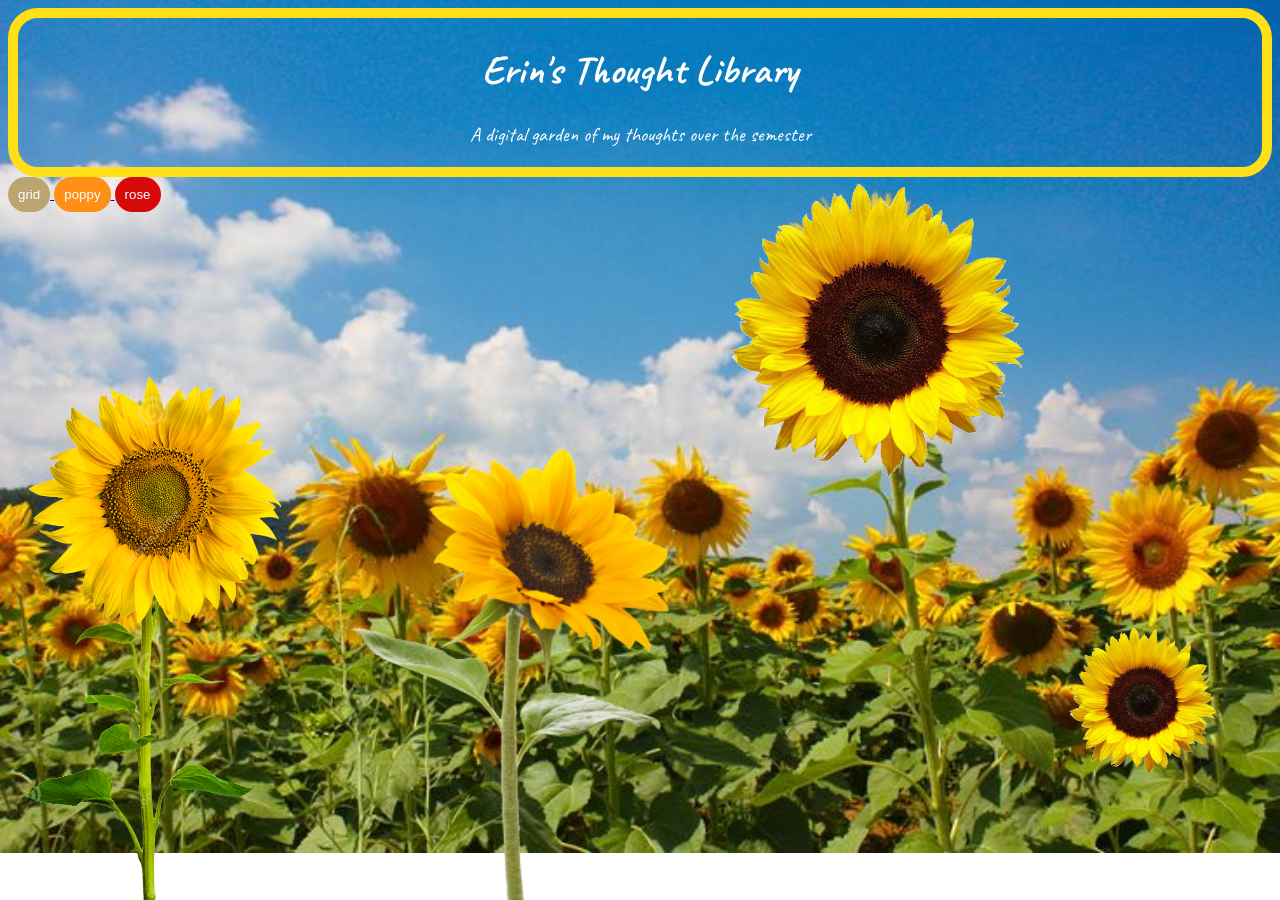
<file: p1.htm>
<!DOCTYPE html>
<html lang="en">
<head>
    <meta charset="UTF-8">
    <meta name="viewport" content="width=device-width, initial-scale=1.0">
    <title>garden view - sunflower</title>
    <link rel="preconnect" href="https://fonts.gstatic.com" crossorigin>
<link href="https://fonts.googleapis.com/css2?family=Caveat:wght@400..700&family=Grenze:ital,wght@0,100;0,200;0,300;0,400;0,500;0,600;0,700;0,800;0,900;1,100;1,200;1,300;1,400;1,500;1,600;1,700;1,800;1,900&family=Shadows+Into+Light&display=swap" rel="stylesheet">

<style>
        body{
            background-image: url(images/Sunflower-field.jpg);
            background-repeat: no-repeat;
            background-size: cover;
        }
        .header{
            position: relative;
            text-align: center;
            font-family: "Caveat";
            font-size: 20px;
            border-style: solid;
            border-width: 10px;
            border-color: rgb(255, 224, 23);
            border-radius: 30px;
            color: white;
        }
       .snflwr{
        position: absolute;
       }
        .pos-1{
       right: 20%;
       cursor: pointer;
       }

       .pos-2{
        left: 0%;
        bottom: 0%;
        cursor: pointer;
       }
       .pos-3{
        left: 25%;
        bottom: 0%;
        cursor: pointer;
       }
       .pos-4{
        right: 5%;
        bottom: 14%;
        cursor: pointer;
       }
       
       .popup{
        position: fixed;
        top: 50%;
        left: 50%;
        transform: translate(-50%, -50%);
        display: flex;
        flex-direction: column;
        background: white;
        border-radius: 25px;
        border-style: solid;
        border-color: yellow;
        border-width: 5px;
        width: 500px;
        z-index: 999;
    }   
        .popup-content{
        padding: 1vw;
        font-family: "Caveat";
        font-size: 30px;
    }
        .hidden{
        display: none;
    }
        #closePopup{
        align-self: flex-end;
        cursor: pointer;
    }
     button{
    background-color: rgb(186, 164, 112);
    border-radius: 20px;
    padding: 10px;
    color: white;
    cursor: pointer;
    border: none;
    }
    .btn2{
    background-color: rgb(255, 143, 23);
    border-radius: 20px;
    padding: 10px;
    color: white;
    cursor: pointer;
    border: none;
    }
    .btn3{
    background-color: rgb(215, 9, 9);
    border-radius: 20px;
    padding: 10px;
    color: white;
    cursor: pointer;
    border: none;
    }
    </style>
     
</head>
<body>

     <div class="header">
    <h1>Erin's Thought Library</h1>
    <p> A digital garden of my thoughts over the semester</p>
     </div>
    
     <a href="index.html">
        <button id="viewGarden" type="button">grid</button>
    </a>

  <a href="p2.htm">
        <button class="btn2">poppy</button>
    </a>
    <a href="p3.htm">
        <button class="btn3">rose</button>
    </a>
    <img class="snflwr pos-1" src="images/sunflower.png" width="300px">
    <img class="snflwr pos-2" src="images/whole sunflower.png" width="300px">
    <img class="snflwr pos-3" src="images/whole sunflower ver2.png" width="400px">
    <img class="snflwr pos-4" src="images/sunflower.png" width="150px">
  
 
    

<div id="popup" class="popup hidden">
    <div class="popup-content">
        <button id="closePopup">X</button>
        <h3 id="popupTitle"></h3>
        <p id="popupBody"></p>
    </div>
</div>    

   



   <script src="data2.js"></script>
   <script src="script2.js"></script>
</body> 
</html>
</file>
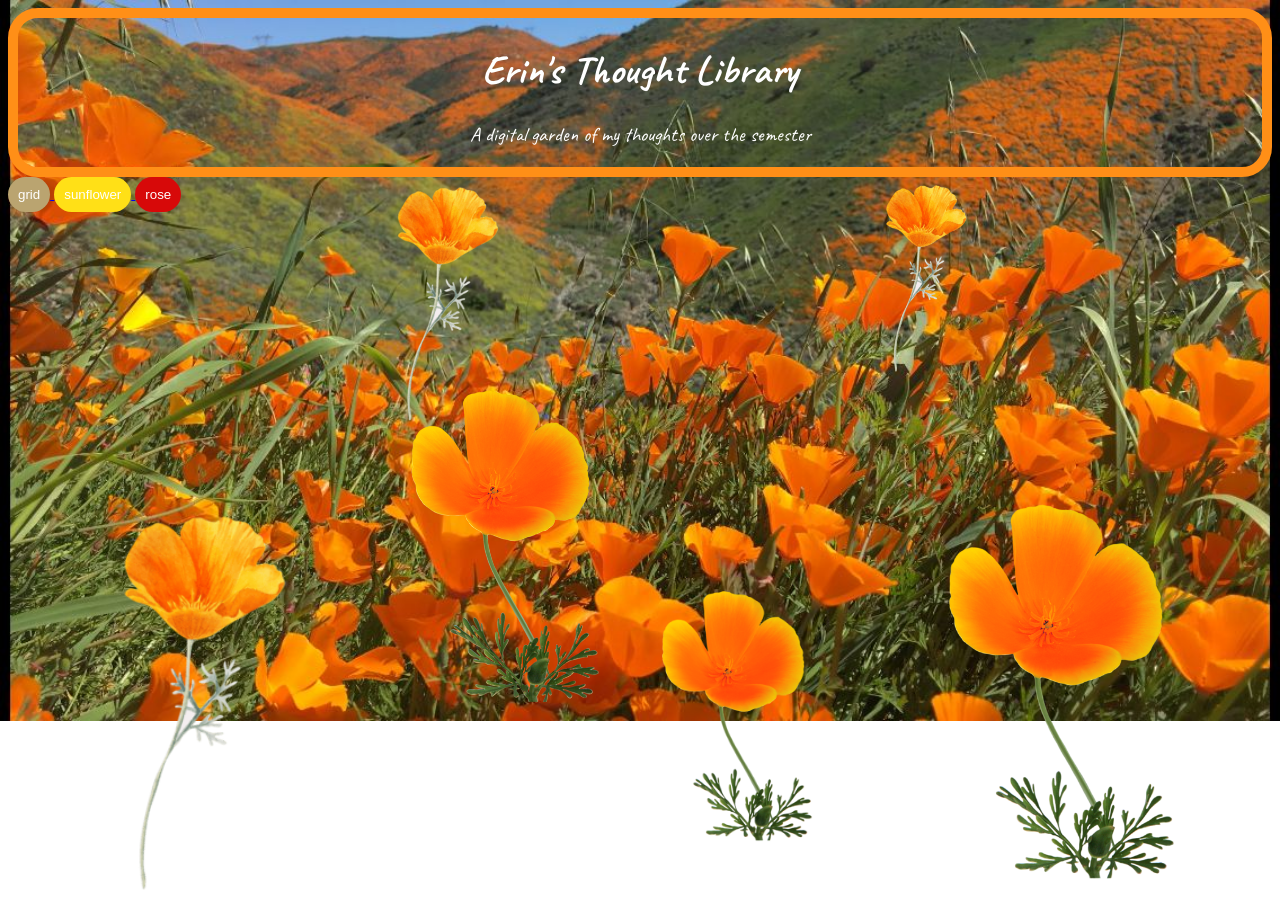
<file: p2.htm>
<!DOCTYPE html>
<html lang="en">
<head>
    <meta charset="UTF-8">
    <meta name="viewport" content="width=device-width, initial-scale=1.0">
    <title>garden view - poppy</title>
     <link rel="preconnect" href="https://fonts.gstatic.com" crossorigin>
<link href="https://fonts.googleapis.com/css2?family=Caveat:wght@400..700&family=Grenze:ital,wght@0,100;0,200;0,300;0,400;0,500;0,600;0,700;0,800;0,900;1,100;1,200;1,300;1,400;1,500;1,600;1,700;1,800;1,900&family=Shadows+Into+Light&display=swap" rel="stylesheet">

<style>
    body{
        background-image: url(images/poppy-field.jpg);
        background-repeat: no-repeat;
        background-size: cover;
    }
    .header{
            position: relative;
            text-align: center;
            font-family: "Caveat";
            font-size: 20px;
            border-style: solid;
            border-width: 10px;
            border-color: rgb(255, 143, 23);
            border-radius: 30px;
            color: white;
        }
    .ppy{
        position: absolute;
    }
    .pos-1{
        left: 0%;
        bottom: 0%;
        cursor: pointer;
    }
    .pos-2{
        right: 5%;
        bottom: 0%;
        cursor: pointer;
    }
    .pos-3{
        left: 25%;
        cursor: pointer;
    }
    .pos-4{
        left: 30%;
        bottom: 20%;
        cursor: pointer;
    }
    .pos-5{
        right: 20%;
        cursor: pointer;
    }
    .pos-6{
        left: 50%;
        bottom: 5%;
        cursor: pointer;
    }
     .popup{
        position: fixed;
        top: 50%;
        left: 50%;
        transform: translate(-50%, -50%);
        display: flex;
        flex-direction: column;
        background: white;
        border-radius: 25px;
        border-style: solid;
        border-color: rgb(255, 157, 0);
        border-width: 5px;
        width: 500px;
        z-index: 999;
    }   
        .popup-content{
        padding: 1vw;
        font-family: "Caveat";
        font-size: 30px;
    }
        .hidden{
        display: none;
    }
        #closePopup{
        align-self: flex-end;
        cursor: pointer;
    }
     button{
    background-color: rgb(186, 164, 112);
    border-radius: 20px;
    padding: 10px;
    color: white;
    cursor: pointer;
    border: none;
    }
    .btn2{
    background-color: rgb(255, 224, 23);
    border-radius: 20px;
    padding: 10px;
    color: white;
    cursor: pointer;
    border: none;
    }
    .btn3{
    background-color: rgb(215, 9, 9);
    border-radius: 20px;
    padding: 10px;
    color: white;
    cursor: pointer;
    border: none;
    }
</style>
</head>
<body>
   
     <div class="header">
    <h1>Erin's Thought Library</h1>
    <p> A digital garden of my thoughts over the semester</p>
     </div> 

      <a href="index.html">
        <button id="viewGarden" type="button">grid</button>
    </a>
   <a href="p1.htm">
        <button class="btn2">sunflower</button>
    </a>
    <a href="p3.htm">
        <button class="btn3">rose</button>
    </a>

<img class="ppy pos-1" src="images/poppy.png" width="400px">
<img class="ppy pos-2" src="images/open poppy.png" width="300px">
<img class="ppy pos-3" src="images/poppy.png" width="250px">
<img class="ppy pos-4" src="images/open poppy.png" width="250px">
<img class="ppy pos-5" src="images/poppy.png" width="200px">
<img class="ppy pos-6" src="images/open poppy.png" width="200px">

    <div id="popup" class="popup hidden">
    <div class="popup-content">
        <button id="closePopup">X</button>
        <h3 id="popupTitle"></h3>
        <p id="popupBody"></p>
    </div>
</div>    

    <script src="data3.js"></script>
    <script src="script3.js"></script>
</body>
</html>
</file>
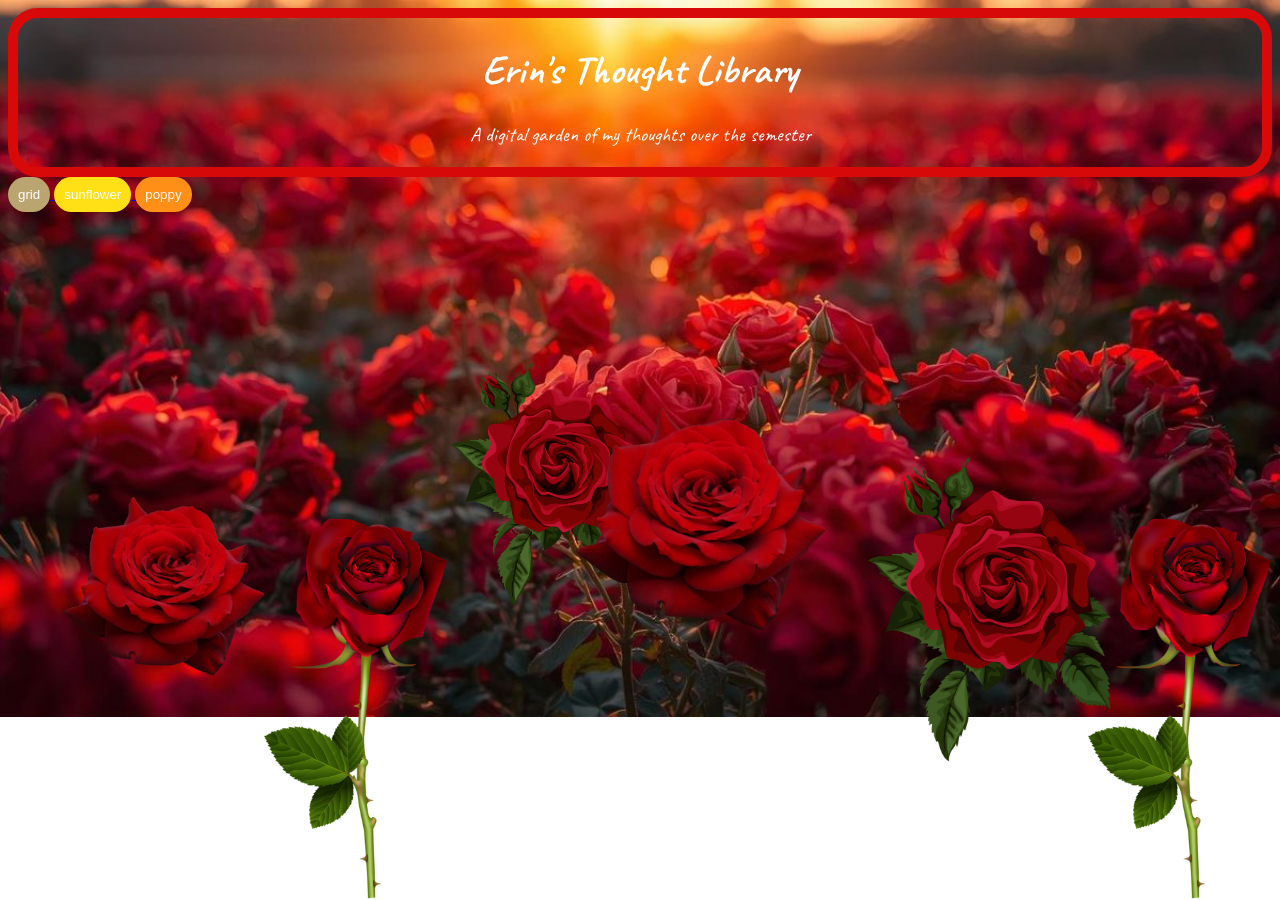
<file: p3.htm>
<!DOCTYPE html>
<html lang="en">
<head>
    <meta charset="UTF-8">
    <meta name="viewport" content="width=device-width, initial-scale=1.0">
    <title>garden view - rose</title>
    <link rel="preconnect" href="https://fonts.gstatic.com" crossorigin>
<link href="https://fonts.googleapis.com/css2?family=Caveat:wght@400..700&family=Grenze:ital,wght@0,100;0,200;0,300;0,400;0,500;0,600;0,700;0,800;0,900;1,100;1,200;1,300;1,400;1,500;1,600;1,700;1,800;1,900&family=Shadows+Into+Light&display=swap" rel="stylesheet">
<style>
    body{
        background-image: url(images/rose-field\ copy.jpg);
        background-repeat: no-repeat;
        background-size: cover;
    }
    .header{
            position: relative;
            text-align: center;
            font-family: "Caveat";
            font-size: 20px;
            border-style: solid;
            border-width: 10px;
            border-color: rgb(215, 9, 9);
            border-radius: 30px;
            color: white;
        }
        .rose{
            position: absolute;
        }
        .pos-1{
            left: 45%;
            bottom: 30%;
            z-index: 50;
            cursor: pointer;
        }
        .pos-2{
            left: 5%;
            bottom: 25%;
            cursor: pointer;
        }
        .pos-3{
            right: 13%;
            bottom: 15%;
            cursor: pointer;
        }
        .pos-4{
            left: 35%;
            top: 40%;
            cursor: pointer;
        }
        .pos-5{
            right: 0%;
            bottom: 0%;
            cursor: pointer;
        }
        .pos-6{
            left: 20%;
            bottom: 0%;
            cursor: pointer;
        }
        .popup{
        position: fixed;
        top: 50%;
        left: 50%;
        transform: translate(-50%, -50%);
        display: flex;
        flex-direction: column;
        background: white;
        border-radius: 25px;
        border-style: solid;
        border-color: rgb(215, 9, 9);
        border-width: 5px;
        width: 500px;
        z-index: 999;
    }   
        .popup-content{
        padding: 1vw;
        font-family: "Caveat";
        font-size: 30px;
    }
        .hidden{
        display: none;
    }
        #closePopup{
        align-self: flex-end;
        cursor: pointer;
    }
    button{
    background-color: rgb(186, 164, 112);
    border-radius: 20px;
    padding: 10px;
    color: white;
    cursor: pointer;
    border: none;
    }
    .btn2{
    background-color: rgb(255, 224, 23);
    border-radius: 20px;
    padding: 10px;
    color: white;
    cursor: pointer;
    border: none;
    }
    .btn3{
    background-color: rgb(255, 143, 23);
    border-radius: 20px;
    padding: 10px;
    color: white;
    cursor: pointer;
    border: none;
    }
</style>
</head>
<body>
     <div class="header">
    <h1>Erin's Thought Library</h1>
    <p> A digital garden of my thoughts over the semester</p>
     </div> 

      <a href="index.html">
        <button id="viewGarden" type="button">grid</button>
    </a>
   <a href="p1.htm">
        <button class="btn2">sunflower</button>
    </a>
    <a href="p2.htm">
        <button class="btn3">poppy</button>
    </a>

    <img class="rose pos-1" src="images/rose.png" width="250px">
    <img class="rose pos-2" src="images/rose.png" width="200px">
    <img class="rose pos-3" src="images/rose ver2.png" width="250px">
    <img class="rose pos-4" src="images/rose ver2.png" width="200px">
    <img class="rose pos-5" src="images/whole rose.png" width="200px">
    <img class="rose pos-6" src="images/whole rose.png" width="200px">

     <div id="popup" class="popup hidden">
    <div class="popup-content">
        <button id="closePopup">X</button>
        <h3 id="popupTitle"></h3>
        <p id="popupBody"></p>
    </div>
</div>    

    <script src="data4.js"></script>
    <script src="script4.js"></script>
</body>
</html>
</file>
